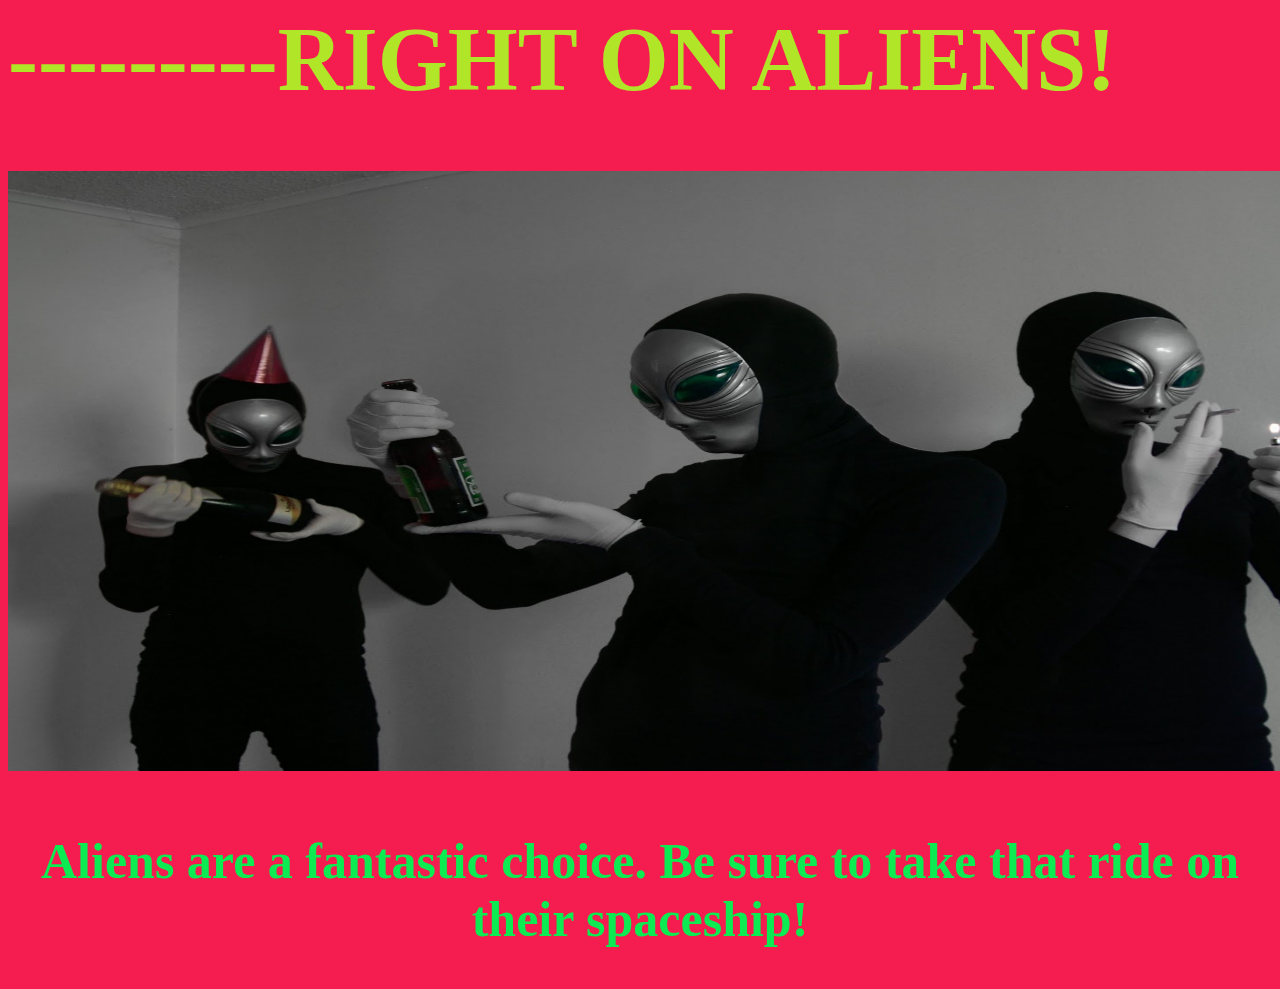
<file: choiceb.html>
<head>

  <title>Your first decision for 2020!</title>
  <link href="style.css" rel="stylesheet" type="text/css" />

</head>
<body>
    <h1>---------RIGHT ON ALIENS!<h1/>

<img src="images/ALIENS.jpg" alt="aliens partying" style="width:1400px;height:600px"/>

<h2>
  Aliens are a fantastic choice. Be sure to take that ride on their spaceship!
  </h2>

</body>
</html>
</file>
<file: style.css>
{

}

body {
  background-color: #f51d50

}

p{
font-family: monospace;
color: #f7ef48;
font-size: 40;
}

h1 {
  font-family: fantasy;
  color: #b0e627;
  font-size: 90;
}

h2 {
  font-family: fantasy;
  color: #0ceb52;
  font-size: 50;

}
h3 {
  font-family: fantasy;
  color: #2f39ed;
  font-size: 50;

}
h4 {
font-family: fantasy;
color: #f76b25;
font-size: 75;

}
a {
  font-family: fantasy;
  color: #5bf7fc;
  font-size: 50;
}

<div class="stars"></div>
<div class="twinkling"></div>
<div class="clouds"></div>
* {
    margin: 0;
    padding: 0;
}
header {
    background-color:rgba(33, 33, 33, 0.9);
    color:#ffffff;
    display:block;
    font: 14px/1.3 Arial,sans-serif;
    height:50px;
    position:relative;
    z-index:5;
}
h2{
    margin-top: 30px;
    text-align: center;
}
header h2{
    font-size: 22px;
    margin: 0 auto;
    padding: 10px 0;
    width: 80%;
    text-align: center;
}
header a, a:visited {
    text-decoration:none;
    color:#fcfcfc;
}

@keyframes move-twink-back {
    from {background-position:0 0;}
    to {background-position:-10000px 5000px;}
}
@-webkit-keyframes move-twink-back {
    from {background-position:0 0;}
    to {background-position:-10000px 5000px;}
}
@-moz-keyframes move-twink-back {
    from {background-position:0 0;}
    to {background-position:-10000px 5000px;}
}
@-ms-keyframes move-twink-back {
    from {background-position:0 0;}
    to {background-position:-10000px 5000px;}
}

@keyframes move-clouds-back {
    from {background-position:0 0;}
    to {background-position:10000px 0;}
}
@-webkit-keyframes move-clouds-back {
    from {background-position:0 0;}
    to {background-position:10000px 0;}
}
@-moz-keyframes move-clouds-back {
    from {background-position:0 0;}
    to {background-position:10000px 0;}
}
@-ms-keyframes move-clouds-back {
    from {background-position: 0;}
    to {background-position:10000px 0;}
}

.stars, .twinkling, .clouds {
  position:absolute;
  top:0;
  left:0;
  right:0;
  bottom:0;
  width:100%;
  height:100%;
  display:block;
}

.stars {
  background:#000 url(http://www.script-tutorials.com/demos/360/images/stars.png) repeat top center;
  z-index:0;
}

.twinkling{
  background:transparent url(http://www.script-tutorials.com/demos/360/images/twinkling.png) repeat top center;
  z-index:1;

  -moz-animation:move-twink-back 200s linear infinite;
  -ms-animation:move-twink-back 200s linear infinite;
  -o-animation:move-twink-back 200s linear infinite;
  -webkit-animation:move-twink-back 200s linear infinite;
  animation:move-twink-back 200s linear infinite;
}

.clouds{
    background:transparent url(http://www.script-tutorials.com/demos/360/images/clouds3.png) repeat top center;
    z-index:3;

  -moz-animation:move-clouds-back 200s linear infinite;
  -ms-animation:move-clouds-back 200s linear infinite;
  -o-animation:move-clouds-back 200s linear infinite;
  -webkit-animation:move-clouds-back 200s linear infinite;
  animation:move-clouds-back 200s linear infinite;
}

}
</file>
